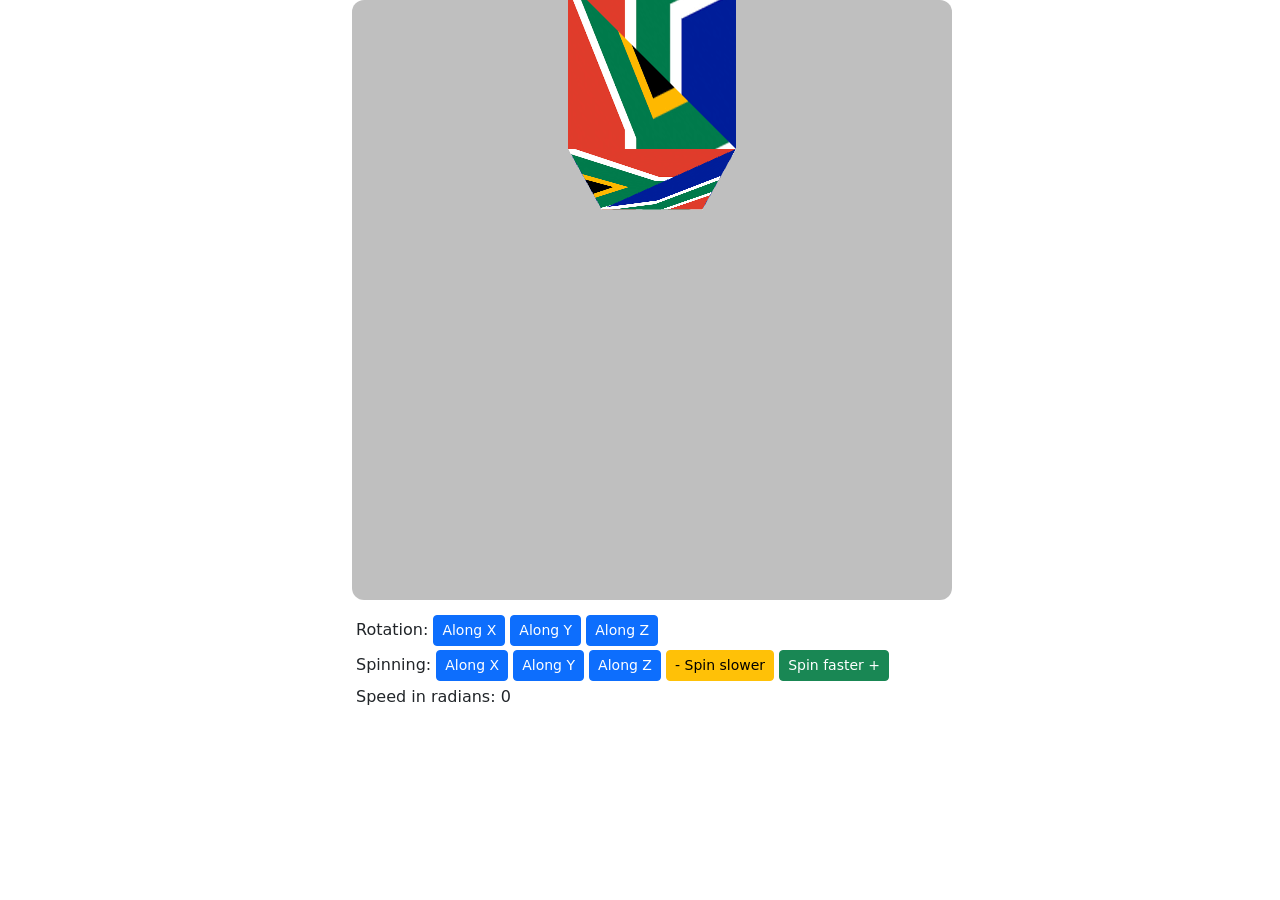
<file: index.html>
<!DOCTYPE html>
<html lang="en">
  <head>
    <meta charset="utf-8" />
    <meta name="viewport" content="width=device-width, initial-scale=1" />
    <link
      href="https://cdn.jsdelivr.net/npm/bootstrap@5.0.2/dist/css/bootstrap.min.css"
      rel="stylesheet"
    />
    <link rel="stylesheet" href="index.css" />
    <script src="https://cdn.jsdelivr.net/npm/bootstrap@5.0.2/dist/js/bootstrap.bundle.min.js"></script>
    <script src="common.js" defer></script>
    <script src="vertices.js" defer></script>
    <img src="sa_flag.png" id="sa_flag" style="display:none;" />
    <script src="index.js" defer></script>
    <title>Day 5</title>
  </head>
  <body>
    <div class="container" style="max-width: 600px">
      <div class="mb-2 text-center">
        <canvas style="border-radius: 2%" height="600" width="600"></canvas>
      </div>
      <div class="m-1">
        <span>Rotation:</span>
        <button type="button" class="btn btn-primary btn-sm" data-rotation="x">
          Along X
        </button>
        <button type="button" class="btn btn-primary btn-sm" data-rotation="y">
          Along Y
        </button>
        <button type="button" class="btn btn-primary btn-sm" data-rotation="z">
          Along Z
        </button>
      </div>
      <div class="m-1">
        <span>Spinning:</span>
        <button type="button" class="btn btn-primary btn-sm" data-spinning="x">
          Along X
        </button>
        <button type="button" class="btn btn-primary btn-sm" data-spinning="y">
          Along Y
        </button>
        <button type="button" class="btn btn-primary btn-sm" data-spinning="z">
          Along Z
        </button>
        <button type="button" class="btn btn-warning btn-sm" data-speed="-">
        - Spin slower
        </button>
        <button type="button" class="btn btn-success btn-sm" data-speed="+">
          Spin faster +
        </button>
      </div>
      <div class="m-1">
        <label for="customRange2" class="form-label"
          >Speed in radians:
          <span id="spnSpeed">0</span></label
        >        
    </div>
  </body>
</html>
</file>
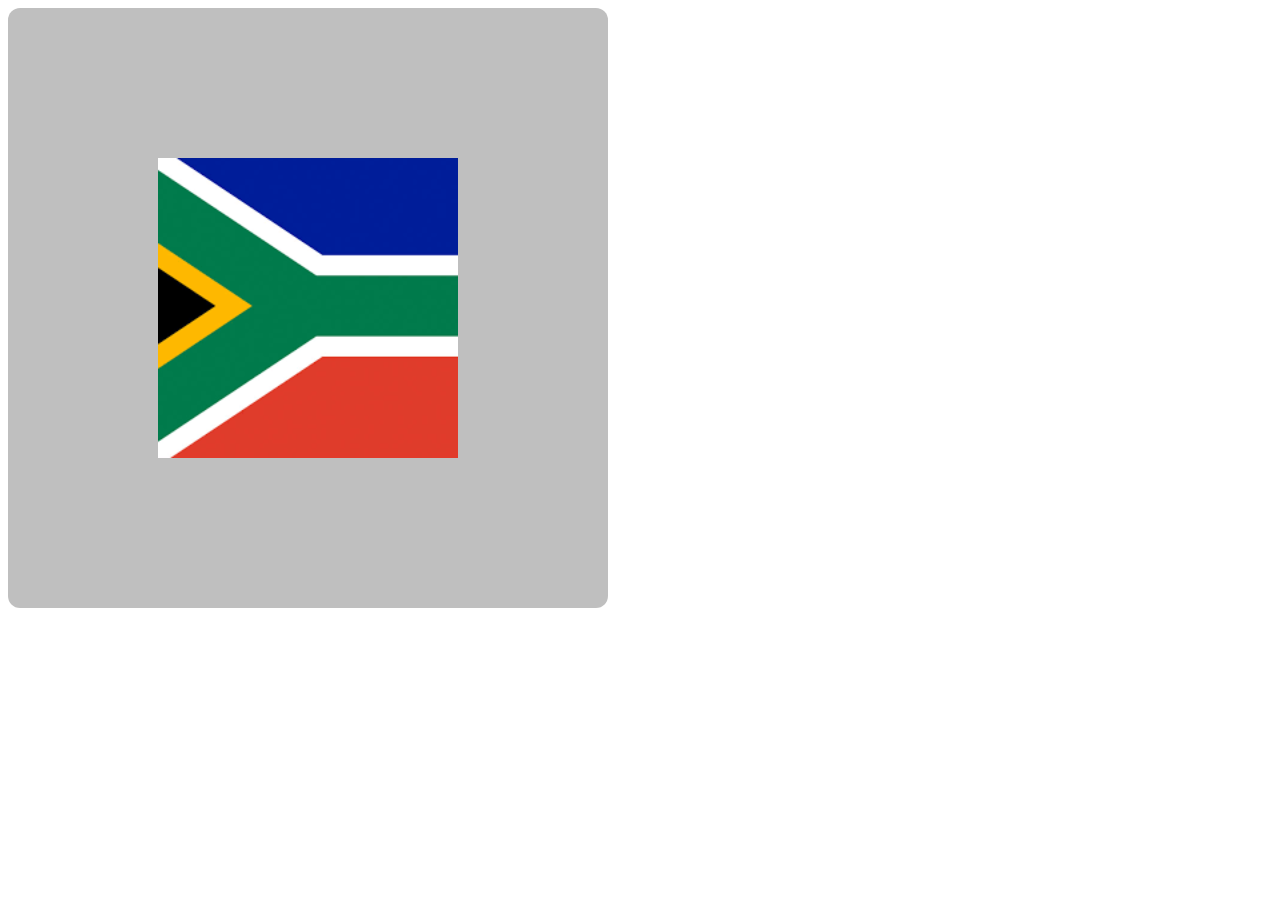
<file: texture.html>
<!DOCTYPE html>
<html lang="en">
  <head>
    <img src="sa_flag.png" id="sa_flag" style="display:none;" />
    <script src="texture.js" defer></script>
    <title>Day 5 - texture</title>
  </head>
  <body>
    <div class="container" style="max-width: 600px">
      <div class="mb-2 text-center">
        <canvas style="border-radius: 2%" height="600" width="600"></canvas>
      </div>
    </div>
  </body>
</html>
</file>
<file: index.css>
.btn {
  box-shadow: none !important;
}
</file>
